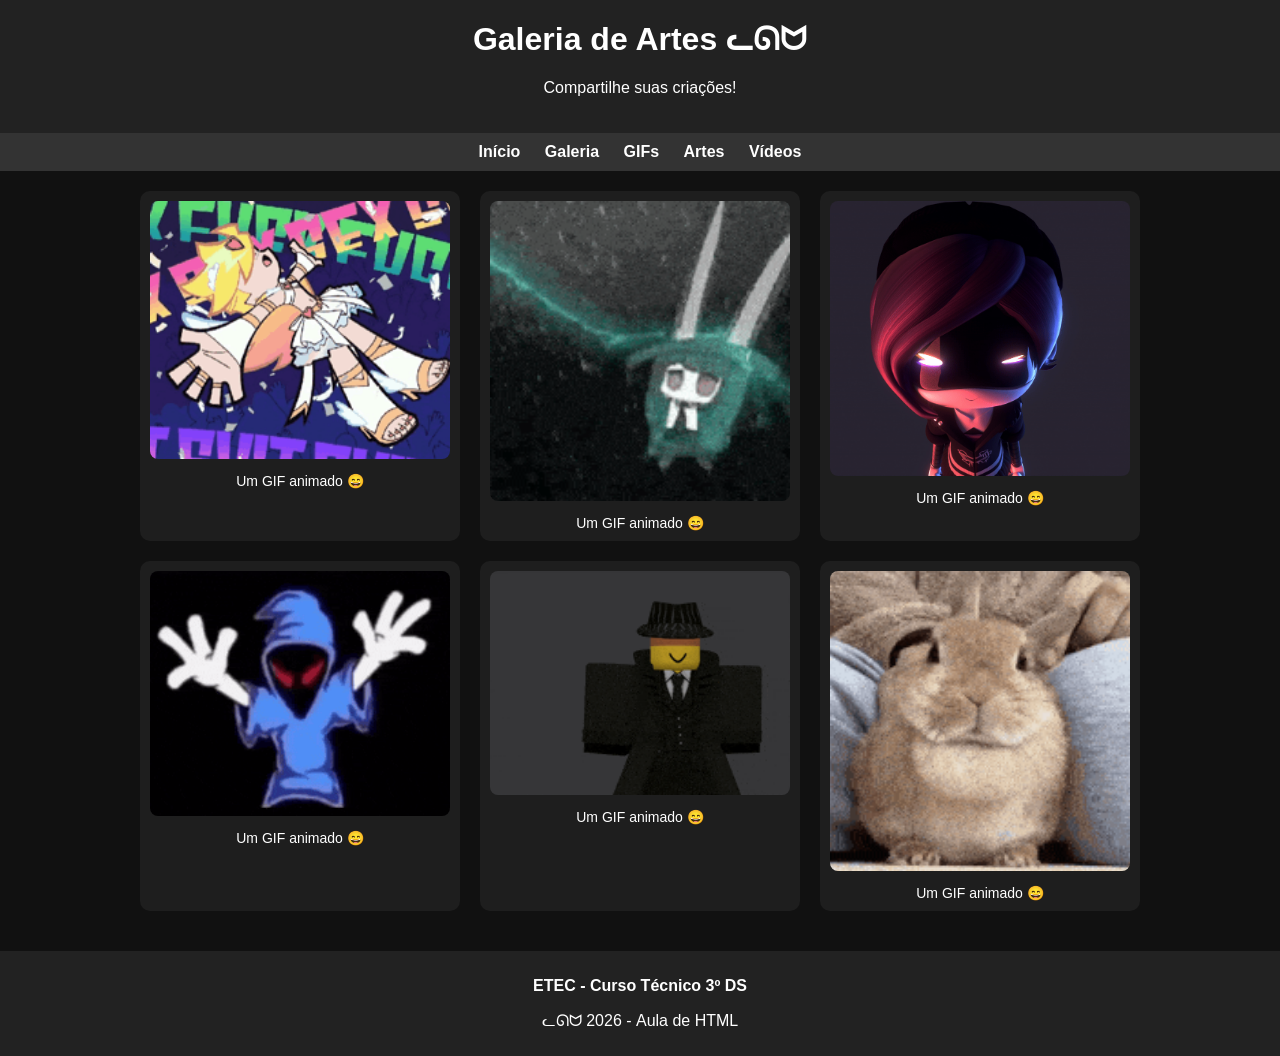
<file: gifs.html>
<!-- Arquivo: galeria.html -->
<!DOCTYPE html> <!-- Define HTML5 -->
<html lang="pt-BR"> <!-- Idioma -->

<link rel="icon" href="desing/favicon.ico">

<head>
    <meta charset="UTF-8"> <!-- Permite acentos -->
    <meta name="viewport" content="width=device-width, initial-scale=1.0"> <!-- Responsivo -->
    <title>Galeria de Artes ᓚᘏᗢ</title> <!-- Nome da aba -->

    <!-- Conecta o CSS externo -->
    <link rel="stylesheet" href="style.css">
</head>

<body>

    <!-- Cabeçalho -->
    <header>
        <h1>Galeria de Artes ᓚᘏᗢ</h1>
        <p>Compartilhe suas criações!</p>
    </header>

<nav>
    <a href="index.html">Início</a>
    <a href="galeria.html">Galeria</a>
    <a href="gifs.html">GIFs</a>
    <a href="artes.html">Artes</a>
    <a href="videos.html">Vídeos</a>
</nav>

    <!-- Gifs -->
    <div class="galeria">

<div class="post">
    <img src="gif/sex.gif" alt="GIF">
    <div class="descricao">Um GIF animado 😄</div>
</div>

<div class="post">
    <img src="gif/enfia-na-bunda.gif" alt="GIF">
    <div class="descricao">Um GIF animado 😄</div>
</div>

<div class="post">
    <img src="gif/pica.gif" alt="GIF">
    <div class="descricao">Um GIF animado 😄</div>
</div>

<div class="post">
    <img src="gif/cleide.gif" alt="GIF">
    <div class="descricao">Um GIF animado 😄</div>
</div>

<div class="post">
    <img src="gif/bundal.gif" alt="GIF">
    <div class="descricao">Um GIF animado 😄</div>
</div>

<div class="post">
    <img src="gif/cueio.gif" alt="GIF">
    <div class="descricao">Um GIF animado 😄</div>
</div>

    </div>

    <!-- Rodapé -->
    <footer>
        <p><strong>ETEC - Curso Técnico 3º DS</strong></p>
       <p>ᓚᘏᗢ 2026 - Aula de HTML</p>
    </footer>

</body>

</html>
</file>
<file: style.css>
/* ===================================================== */
/* Arquivo: style.css */
/* ===================================================== */

/* Estilo geral do site */
body {
    background-color: #111; /* Fundo escuro */
    color: white; /* Cor do texto */
    font-family: Arial, sans-serif; /* Fonte */
    margin: 0; /* Remove margens padrão */
    
    display: flex; /* ativa o flex */
    flex-direction: column; /* organiza em coluna */
    min-height: 100vh; /* ocupa a tela inteira */
}

/* Cabeçalho */
header {
    background-color: #222; /* Cor do topo */
    padding: 20px; /* Espaçamento */
    text-align: center; /* Centraliza */
}

header h1 {
    margin-top: auto; /* joga o footer lá pra baixo */
}

/* Galeria */
.galeria {
    display: flex; /* Deixa lado a lado */
    flex-wrap: wrap; /* Quebra linha */
    justify-content: center; /* Centraliza */
    gap: 20px; /* Espaço entre posts */
    padding: 20px;
}

/* Post individual */
.post {
    background-color: #1e1e1e; /* Fundo do card */
    padding: 10px;
    border-radius: 10px; /* Bordas arredondadas */
    width: 300px; /* Largura */
    text-align: center;
}

/* Imagem e vídeo */
.post img,
.post video {
    width: 100%; /* Ocupa tudo */
    border-radius: 8px;
}

/* Texto da descrição */
.descricao {
    margin-top: 10px;
    font-size: 14px;
}

/* Rodapé */
footer {
    background-color: #222;
    text-align: center;
    padding: 10px;
    margin-top: 20px;
}

/* Menu */
nav {
    background-color: #333;
    padding: 10px;
    text-align: center;
}

nav a {
    color: white;
    margin: 10px;
    text-decoration: none;
    font-weight: bold;
}

nav a:hover {
    color: #ff4da6; /* efeito quando passa o mouse */
}

/* Seção inicial com imagem de fundo */
.hero {
    height: 100vh;
    background-image: url("fundo.png"); /* sua imagem */
    background-size: cover;
    background-position: center;

    display: flex;
    justify-content: center;
    align-items: center;
    text-align: center;
}

/* Caixa do conteúdo */
.hero-conteudo {
    background-color: rgba(0, 0, 0, 0.6); /* fundo transparente escuro */
    padding: 30px;
    border-radius: 15px;
}

/* Botão */
.botao {
    display: inline-block;
    margin-top: 15px;
    padding: 10px 20px;
    background-color: #ff4da6; /* rosa bonito */
    color: white;
    text-decoration: none;
    border-radius: 10px;
}

.botao:hover {
    background-color: #ff1a8c;
}
</file>
